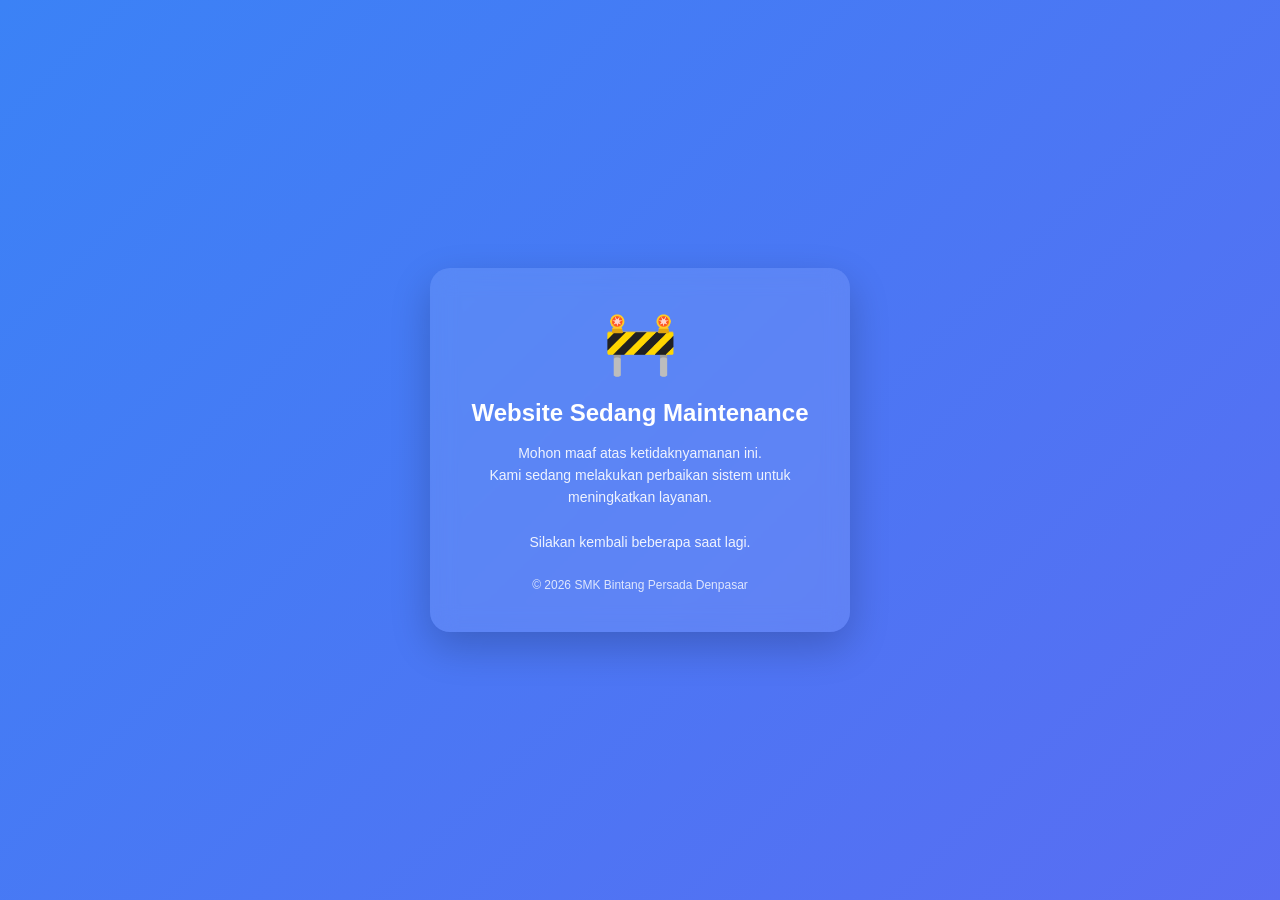
<file: maintenance/index.html>
<!DOCTYPE html>
<html lang="id">
<head>
<meta charset="UTF-8">
<meta name="viewport" content="width=device-width, initial-scale=1.0">
<title>Website Maintenance</title>

<style>
* {
  margin: 0;
  padding: 0;
  box-sizing: border-box;
  font-family: 'Segoe UI', sans-serif;
}

body {
  height: 100vh;
  display: flex;
  justify-content: center;
  align-items: center;
  background: linear-gradient(-45deg, #4f46e5, #06b6d4, #6366f1, #3b82f6);
  background-size: 400% 400%;
  animation: gradientBG 10s ease infinite;
  color: white;
  text-align: center;
  padding: 20px;
}

@keyframes gradientBG {
  0% { background-position: 0% 50%; }
  50% { background-position: 100% 50%; }
  100% { background-position: 0% 50%; }
}

.container {
  background: rgba(255, 255, 255, 0.1);
  backdrop-filter: blur(12px);
  padding: 40px 30px;
  border-radius: 20px;
  max-width: 420px;
  width: 100%;
  box-shadow: 0 15px 40px rgba(0,0,0,0.2);
  animation: fadeIn 1.2s ease;
}

@keyframes fadeIn {
  from { opacity: 0; transform: translateY(20px); }
  to { opacity: 1; transform: translateY(0); }
}

.icon {
  font-size: 60px;
  margin-bottom: 20px;
  animation: bounce 2s infinite;
}

@keyframes bounce {
  0%,100% { transform: translateY(0); }
  50% { transform: translateY(-10px); }
}

h1 {
  font-size: 24px;
  margin-bottom: 15px;
}

p {
  font-size: 14px;
  line-height: 1.6;
  opacity: 0.9;
}

.footer {
  margin-top: 25px;
  font-size: 12px;
  opacity: 0.8;
}
</style>

</head>
<body>

<div class="container">
  <div class="icon">🚧</div>
  <h1>Website Sedang Maintenance</h1>
  <p>
    Mohon maaf atas ketidaknyamanan ini.<br>
    Kami sedang melakukan perbaikan sistem untuk meningkatkan layanan.<br><br>
    Silakan kembali beberapa saat lagi.
  </p>

  <div class="footer">
    © 2026 SMK Bintang Persada Denpasar
  </div>
</div>

</body>
</html>
</file>
